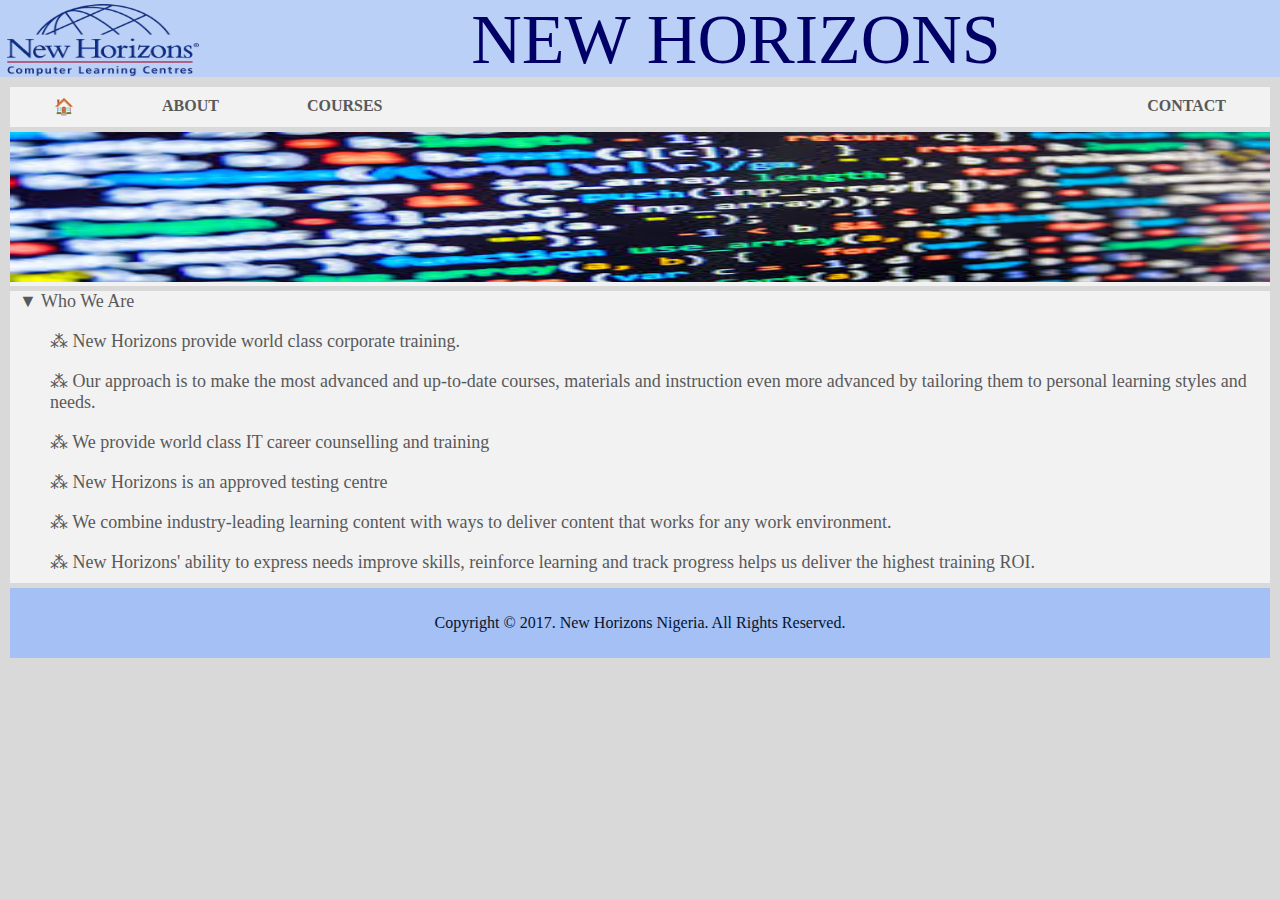
<file: index.html>
<!doctype html>
<html>
<head>
<meta charset="utf-8">
<title>New Horizons | Home</title>
<link rel="stylesheet" href="css/index.css">
<meta name="viewport" content="width=device-width, initial-scale=1.0">
</head>

<body>
<header>
	<div id="logodiv">
	<img id="logoimg" src="images/newhorizons-nigeria.png"    alt="New Horizons logo">
	</div>
    
    <div id="nhdiv">
    NEW HORIZONS
    </div>
</header>

<nav>
 	<ul>
    	<li><a href="index.html">&#127968;</a></li>
        <li><a href="about.html">ABOUT</a></li>
        <li><a href="courses.html">COURSES</a></li>
      <li id="contact" ><a href="contact.html">         CONTACT</a></li>
  </ul>
</nav>
<div id="imgdiv" ><img id = "pageimg" src="images/home.jpg" alt="home image"></div>
<section>
	<dl>
        <dt>&nbsp; &#9660; Who We Are</dt>
        <dd> <p>&#8258; New Horizons provide world class corporate training. </p>
        <p>&#8258; Our approach is to make the most advanced and up-to-date courses, materials and instruction even more advanced by tailoring them to personal learning styles and needs. </p>
        <p>&#8258; We provide world class IT career counselling and training</p>
        <p>&#8258; New Horizons is an approved testing centre</p>
        <p>&#8258; We combine industry-leading learning content with ways to deliver content that works for any work environment.</p>  
         <p>&#8258; New Horizons' ability to express needs improve skills, reinforce learning and track progress helps us deliver the highest training ROI.</p>
        
        </dd>
	</dl>
</section>

<footer>
 <div id="copyrightdiv"> Copyright &copy;  2017. New Horizons Nigeria. All Rights Reserved.</div>
</footer>
</body>
</html>
</file>
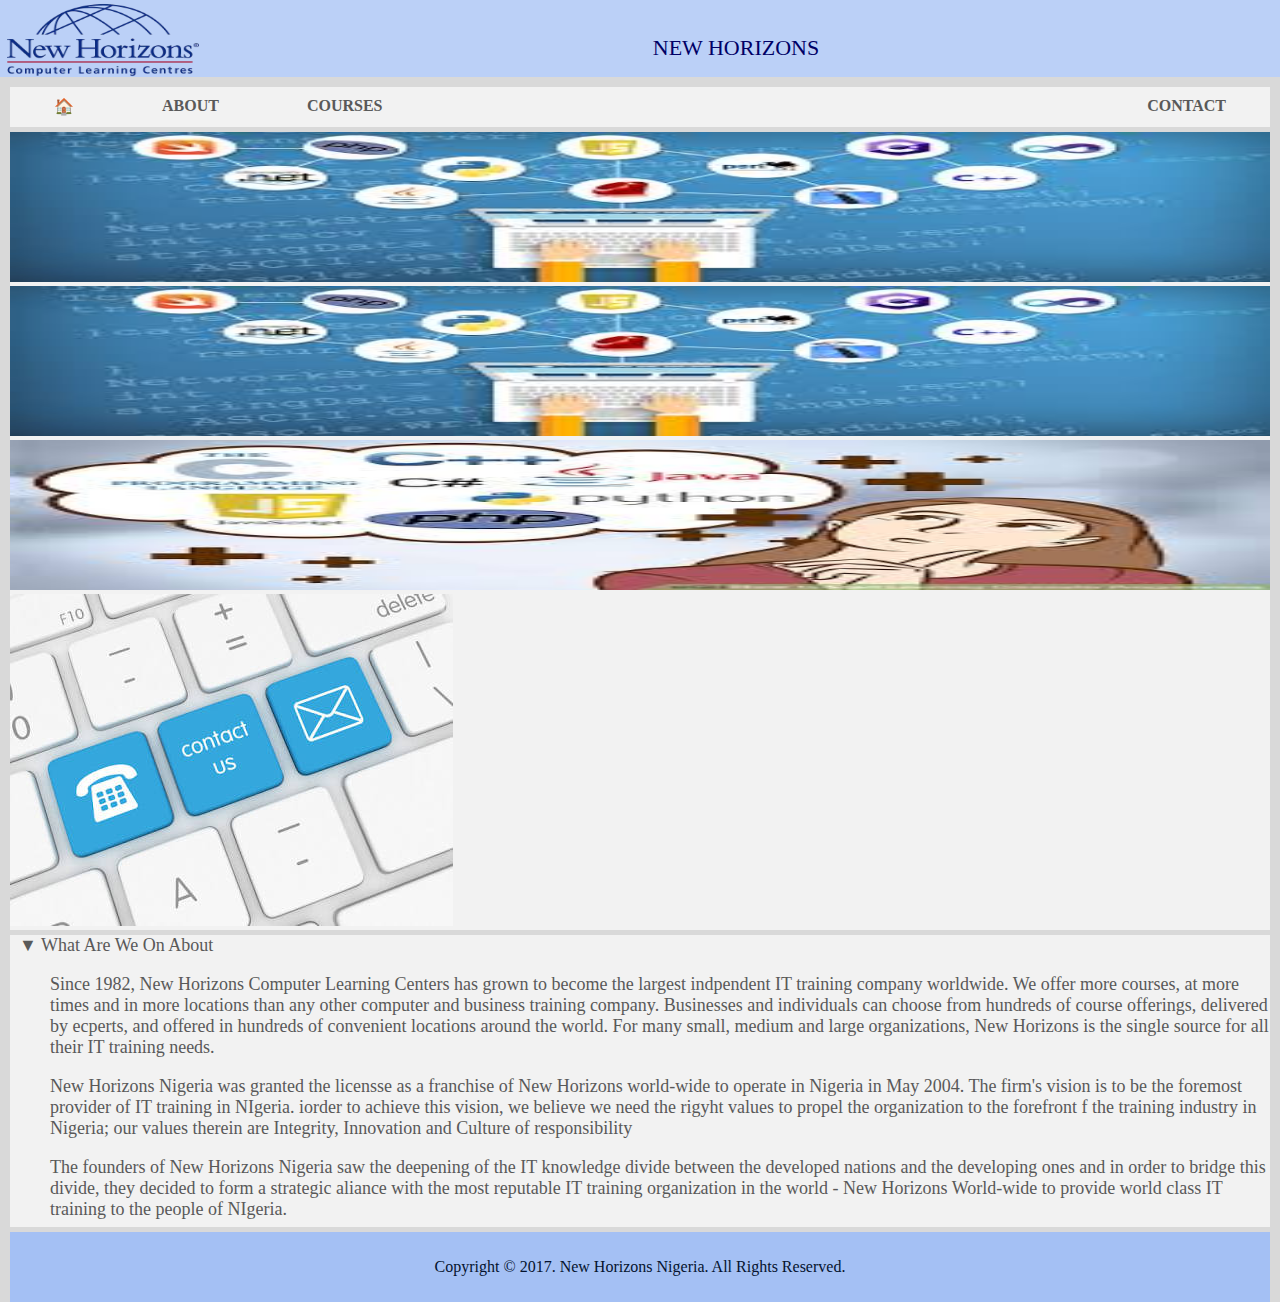
<file: about.html>
<!doctype html>
<html>
<head>
<meta charset="utf-8">
<title>NewHorions | About</title>
<link rel="stylesheet" href="css/index.css">
<link rel="stylesheet" href="css/about.css"
<meta name="viewport" content="width=device-width, initial-scale=1.0">
</head>

<body>
<header style="position:relative;">
	<div id="logodiv">
	<img id="logoimg" src="images/newhorizons-nigeria.png"    alt="New Horizons logo">
	</div>
    
    <div id="nhdiv" style="font-size:22px; position:absolute; top:45%; left:15%">
    NEW HORIZONS
    </div>
</header>

<nav>
 	<ul>
    	<li><a href="index.html">&#127968;</a></li>
        <li><a href="about.html">ABOUT</a></li>
        <li><a href="courses.html">COURSES</a></li>
      <li id="contact" ><a href="contact.html">         CONTACT</a></li>
  </ul>
</nav>
<div id="imgdiv" >

<img id = "pageimg" class="sliders" src="images/about.jpg" alt="about image">
<img id = "pageimg" class="sliders" src="images/about.jpg" alt="about image" style="display:nne;">
<img id = "pageimg" class="sliders" src="images/courses.jpg" alt="about image" style="display:nne;">
<img class = "pageimg" class="sliders" src="images/contact1.jpg" alt="about image" style="display:nne;">

</div>
<section>
	<dl>
        <dt>&nbsp; &#9660; What Are We On About</dt>
        <dd> <p>Since 1982, New Horizons Computer Learning Centers has grown to become the largest indpendent IT training company worldwide. We offer more courses, at more times and in more locations than any other computer and business training company. Businesses and individuals can choose from hundreds of course offerings, delivered by ecperts, and offered in hundreds of convenient locations around the world. For many small, medium and large organizations, New Horizons is the single source for all their IT training needs.  </p>
        <p> New Horizons Nigeria was granted the licensse as a franchise of New Horizons world-wide to operate in Nigeria in May 2004. The firm's vision is to be the foremost provider of IT training in NIgeria. iorder to achieve this vision, we believe we need the rigyht values to propel the organization to the forefront f the training industry in Nigeria; our values therein are Integrity, Innovation and Culture of responsibility</p>
        <p> The founders of New Horizons Nigeria saw the deepening of the IT knowledge divide between the developed nations and the developing ones and in order to bridge this divide, they decided to form a strategic aliance with the most reputable IT training organization in the world - New Horizons World-wide to provide world class IT training to the people of NIgeria. </p>
        
        
        </dd>
	</dl>
</section>

<footer>
 <div id="copyrightdiv"> Copyright &copy;  2017. New Horizons Nigeria. All Rights Reserved.</div>
</footer>
</body>
</html>
</file>
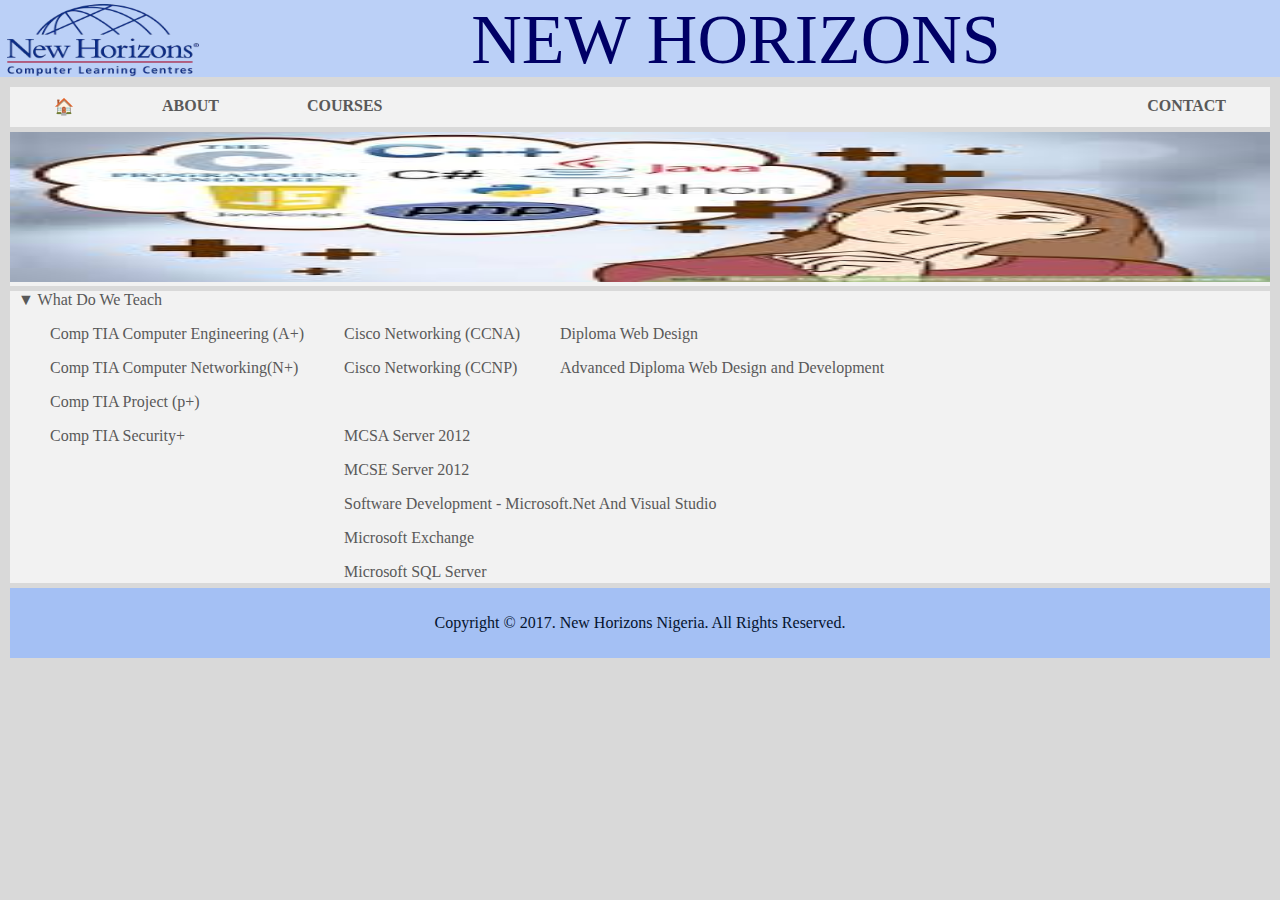
<file: courses.html>
<!doctype html>
<html>
<head>
<meta charset="utf-8">
<title>New Horizons | Courses</title>
<link rel="stylesheet" href="css/index.css">
<link rel="stylesheet" href="css/courses.css">
<meta name="viewport" content="width=device-width, initial-scale=1.0">
</head>

<body>
<header>
	<div id="logodiv">
	<img id="logoimg" src="images/newhorizons-nigeria.png"    alt="New Horizons logo">
	</div>
    
    <div id="nhdiv">
    NEW HORIZONS
    </div>
</header>

<nav>
 	<ul>
    	<li><a href="index.html">&#127968;</a></li>
        <li><a href="about.html">ABOUT</a></li>
        <li><a href="courses.html">COURSES</a></li>
      <li id="contact" ><a href="contact.html">         CONTACT</a></li>
  </ul>
</nav>
<div id="imgdiv" ><img id = "pageimg" src="images/courses.jpg" alt="about image"></div>
<section>
	<dl id="dl1">
        <dt>&nbsp; &#9660; What Do We Teach</dt>
        <dd> <p> Comp TIA Computer Engineering (A+)  </p>
        	<p> Comp TIA Computer Networking(N+)  </p>
            <p> Comp TIA Project (p+)  </p>
            <p> Comp TIA Security+  </p>
        
        </dd>
	</dl>
    
    <dl id="dl2">
        <dt style="color:#f2f2f2;">&nbsp; &#9660; What Do We Teach</dt>
        <dd> <p> Cisco Networking (CCNA)  </p>
        	<p> Cisco Networking (CCNP)  </p>
                    
        </dd>
	</dl>
    
    <dl id="dl3">
        <dt style="color:#f2f2f2;">&nbsp; &#9660; What Do We Teach</dt>
        <dd> <p> Diploma Web Design  </p>
        	<p> Advanced Diploma Web Design and Development  </p>
                  
        </dd>
	</dl>
    
    <dl id="dl4">
        <dt style="color:#f2f2f2;">&nbsp; &#9660; What Do We Teach</dt>
        <dd> <p> MCSA Server 2012  </p>
        	<p> MCSE Server 2012  </p>
            <p> Software Development - Microsoft.Net And Visual Studio </p>
             <p> Microsoft Exchange</p>
             <p> Microsoft SQL Server</p>  
             <p> Microsoft Technology</p>
             <p> Java Technology</p>   
        </dd>
	</dl>
</section>


<footer>
 <div id="copyrightdiv"> Copyright &copy;  2017. New Horizons Nigeria. All Rights Reserved.</div>
</footer>
</body>
</html>
</file>
<file: css/index.css>
@charset "utf-8";
body {background-color:#d9d9d9; margin:0; padding:0;}
header {width:100%; height:77px;background-color: #bbd0f7;}
#logodiv {width: 15%;float:left;}
#logoimg {margin:0 7px; width:100%;height:77px;}
#nhdiv {width:85%; float:left;text-align:center;font-size:70px; color:#000066; vertical-align:central;}
nav{background-color:#f2f2f2; height:40px; margin:10px 10px 0px 10px; padding:0;}
ul {list-style-type:none; margin:0; padding:0;}
ul li {float:left; display:inline-block;  }
ul li:hover {background-color:#999999}
ul li a {text-decoration:none; color:#595959; font-weight:bold;display:block; padding: 10px 44px;}
#contact {float:right;}

#imgdiv {background-color:#f2f2f2; height: auto; margin:5px 10px 0 10px;  }
#pageimg {width:100%; height: 150px;}
section{margin:5px 10px 0 10px; background-color:#f2f2f2; height:292px; color:#595959;}
dl {margin:0; padding:0; font-size:18px;}
footer {margin:5px 10px 0 10px; height:70px; background-color:#a4c0f4; position:relative;}
#copyrightdiv {position:absolute; top:37%; color:#05132e; text-align:center; width:100%;}
</file>
<file: css/about.css>
@charset "utf-8";
/* CSS Document */
</file>
<file: css/courses.css>
@charset "utf-8";
dl{
	font-size:16px; float:left;}/* CSS Document */
</file>
